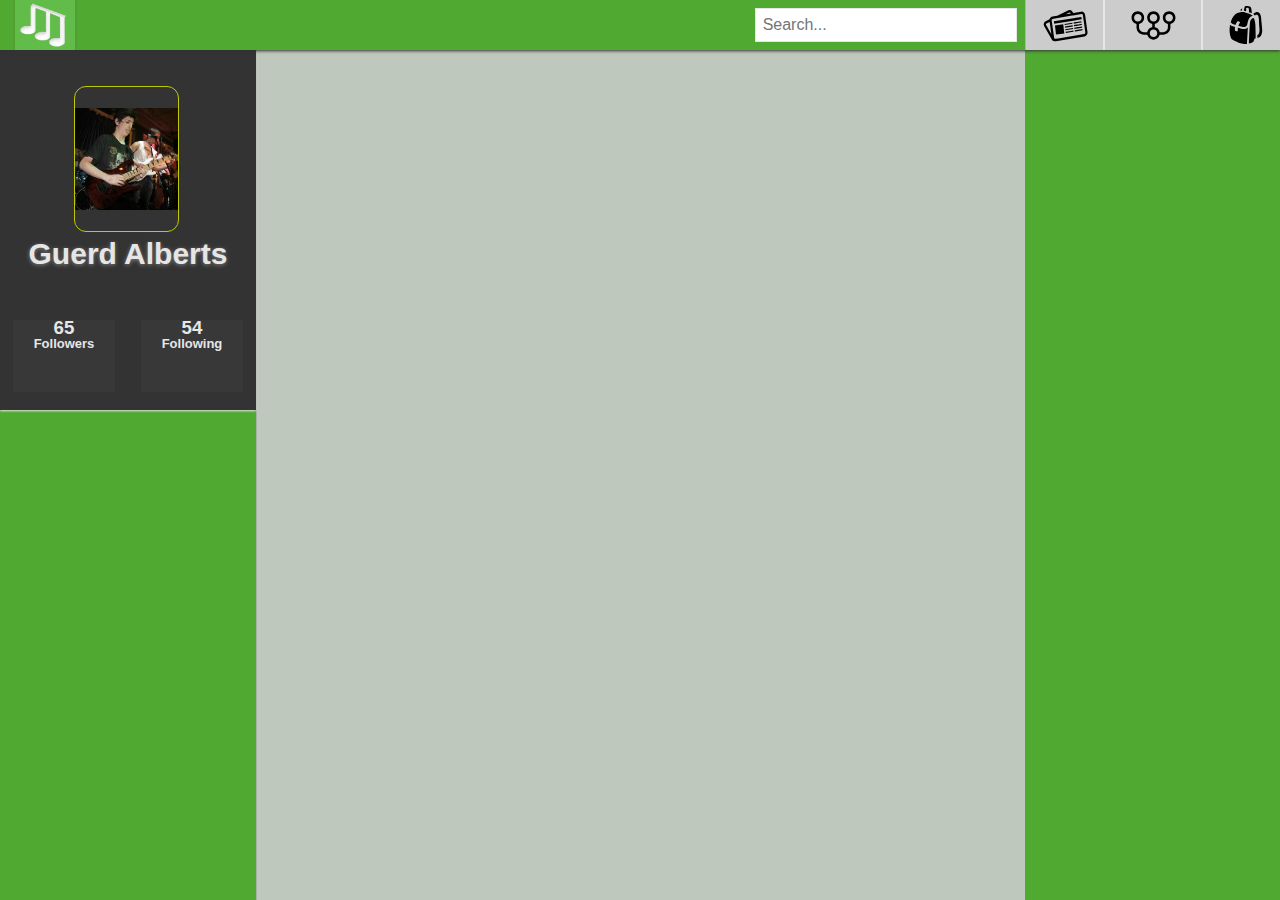
<file: views/index.html>
<!DOCTYPE HTML>
<html>
<head>
<title>
	Melody
</title>
<link rel="shortcut icon" type="image/x-icon" href="favicon.ico">
<link rel="stylesheet" type="text/css" href="normalize.css">
<link rel="stylesheet" type="text/css" href="indexstyle.css">
</head>
<body>
	<div class="container">
		<!-- top navbar -->
		<div class="navbar">
			<a href="index.html"><div class="logo"></div></a>
			<a href="#"><div id="power"></div></a>
			<div class="searchbar"><form action="">
    			<input class="search" type="text" placeholder=" Search...">
			</form></div>
			<a><div class="feed"></div></a>
			<a><div class="tree"></div></a>
			<a><div class="inv"></div></a>
		</div>
		<!-- end top navbar-->
		<!--leftsideprofile-->
			<div class="profile">
			<div class="profpic"></div>
			<h2>Guerd Alberts</h2>
			<div class="follower"><h3 class="fnum">65</h3><h4 class="fname">Followers</h4></div>
			<div class="following"><h3 class="fnum">54</h3><h4 class="fname">Following</h4></div>
		</div>
		<!-- end left side profile-->
		<div id="feed" class="feedcenter"></div>
		<!--function bar-->
		<div class="funcbar"></div>
		<!--end function bar-->
		<div></div>
		<div></div>
		<div></div>
	
	</div>
	<script type="text/javascript" src="jquery.js"></script>
	<script type="text/javascript" src="indexscript.js"></script>
</body>
</html>
</file>
<file: views/indexstyle.css>
.container{
	overflow: hidden;
	position: fixed;
	background: rgb(80,170,50) ;
	width: 100%;
	height: 100%;
	z-index: -5;
}

.navbar {
	border-radius: 0px 0px 0px 0px;
	background-color: rgb(80,170,50);
	width: 100%;
	height: 50px;
	position: relative;
	box-shadow: 0px 1px 3px rgb(51,51,51);
}

#power{
	/*
	border-right: 2px solid rgb(80,160,50);
	border-left: 2px solid  rgb(80,160,50);
	position: absolute;
	width: 5%;
	height: 50px;
	float: left;
	left: 14.7%;
	background-image: url("power.svg");
	background-size: 20px;
	background-repeat: no-repeat;
	background-position: 50% 50%;
	*/
}
#feed{
	-webkit-transition: 500ms;
}
.searchbar{
	position: absolute;
	width: 20%;
	height: 50px;
	left: 59%;
}
.search{
	position: absolute;
	background: #E6E6E6;
	background: rgba(255,255,255);
	border-color: #e6e6e6;
	border-style: solid;
	border-width: 1px;
	line-height: 30px;
	list-style: none;
	top: 15%;
	width: 100%;
}
.feed{
	border-left: 1px solid #b2b2b2;
	position: absolute;
	width: 7%;
	height: 50px;
	float: left;
	left: 80.1%;
	background-color: #cccccc;
	background-image: url('newsfeed.svg');
	background-size: 70%;
	background-repeat: no-repeat;
	background-position: 30% 50%;

}
.tree{
	border-left: 2px solid #e6e6e6;
	position: absolute;
	width: 8%;
	height: 50px;
	float: left;
	left: 86.2%;
	background-color: #cccccc;
	background-image: url('tree.svg');
	background-size: 50%;
	background-repeat: no-repeat;
	background-position: 45% 50%;
}
.inv{
	border-left: 2px solid #e6e6e6;
	position: absolute;
	width: 7%;
	height: 50px;
	float: left;
	left: 93.8%;
	background-color: #cccccc;
	background-image: url('inventory.svg');
	background-size: 50%;
	background-repeat: no-repeat;
	background-position: 45% 50%;
}

.profile {
	padding: 0;
	margin: 0;
	float: left;
	position: relative;
	width: 20%;
	height: 40%;
	background-color: rgb(51,51,51);
	z-index: -1;
	box-shadow: 0px 1px 2px #e6e6e6;

}
.feedcenter{
	border-left: .5px solid #b2b2b2;
	border-right: .5px #b2b2b2 solid 1.0;
	padding: 0;
	margin: 0;
	position: relative;
	z-index: -2;
	float: left;
	width: 60%;
	height: 100%;
	background: #CCCCCC ;
	opacity: 0.9;
}
.treecenter{
	border-left: .5px solid #b2b2b2;
	border-right: .5px #b2b2b2 solid 1.0;
	padding: 0;
	margin: 0;
	position: relative;
	z-index: 1;
	float: left;
	width: 60%;
	height: 100%;
	background: red ;
	opacity: 0.9;
}

.invcenter{
	border-left: .5px solid #b2b2b2;
	border-right: .5px #b2b2b2 solid 1.0;
	padding: 0;
	margin: 0;
	position: relative;
	z-index: 1;
	float: left;
	width: 60%;
	height: 100%;
	background: blue ;
	opacity: 0.9;
}
.funcbar{
	margin: 0;
	padding: 0;
	float: left;
	position: relative;
	width: 20%;
	height: 100%;
	z-index: -2;
	background-color: rgb(41,41,41);
}
.logo {
	background-image: url("melodygreen.jpg");
	background-size: 75px;
	background-repeat: no-repeat;
	background-position: 40% 40%;
	position: absolute;
	left: 1%;
	width: 60px;
	height: 50px;
	border-right: 2px solid rgb(80,160,50);
	border-left: 2px solid  rgb(80,160,50);
	
}
.logo:hover{
	cursor: pointer;
}
.power:hover{
	cursor: pointer;
	background-color: rgb(100,170,50);
}
.feed:hover{
	cursor: pointer;
		background-color: #ccddcc;
}
.inv:hover{
	cursor: pointer;
		background-color: #ccddcc;
}
.tree:hover{
	cursor: pointer;
		background-color: #ccddcc;
}
.follower:hover{
	cursor: pointer;
	background: rgba(61,61,61,0.6);
}
.following:hover{
	cursor: pointer;
	background: rgba(61,61,61,0.6);
}
.power:active{
	cursor: pointer;
		background-size: 18px;
}
.feed:active{
	cursor: pointer;
		background-color: #ccddcc;
		background-size: 68%;
}
.inv:active{
	cursor: pointer;
		background-color: #ccddcc;
		background-size: 48%;
}
.tree:active{
	cursor: pointer;
		background-color: #ccddcc;
		background-size: 48%;
}
.logo:active{
	-webkit-transform: scale(0.95);
}
.username {
	display: none;
	width: 175px;
	height: 15px;
	position: absolute;
	left: 1100px;
	top: 5px;
}

.password{
	display: none;
	width: 175px;
	height: 15px;
	position: absolute;
	left: 1100px;
	top: 25px;
	padding: 1px;
}
.submit{
	display: none;
	width: 75px;
	height: 40px;
	position: absolute;
	left: 1287px;
	top: 5px;
}

.profpic{
	background: url('guerd.jpeg');
	background-size: 100%;
	background-repeat: no-repeat;
	background-position: 50%;
	position: absolute;
	top: 10%;
	left: 29%;
	width: 40%;
	height: 40%;
	border: 1px solid rgb(192,201,8);
	border-radius: 12px;
}
.follower{
	display: inline-block;
	position: absolute;
	top: 75%;
	left: 5%;
	width: 40%;
	height: 20%;
	background: rgba(61,61,61,0.5);
}
.following{
	display: inline-block;
	top: 75%;
	left: 55%;
	position: absolute;
	width: 40%;
	height: 20%;
	background: rgba(61,61,61,0.5);
}
 h2{
 	text-align: center;
 	width: 100%;
 	height: 27.6%;
 	display: inline-block;
 	font-family: 'Helvetica';
 	color: #e6e6e6;
 	text-shadow: 0px -1px 4px grey;
 	text-shadow: 0px 1px 4px grey;
 	font-size: 30px;
	position: absolute;
	top: 45%;
}
.fnum{
	text-align: center;
	position: relative;
	bottom: 30%;
	color: #e6e6e6;
}
.fname{
	text-align: center;
	position: relative;
	bottom: 60%;
	color: #e6e6e6;
	font-size: 13px;
}
ul{
	list-style-type: none;
	margin: 0;
	padding: 0;
}
</file>
